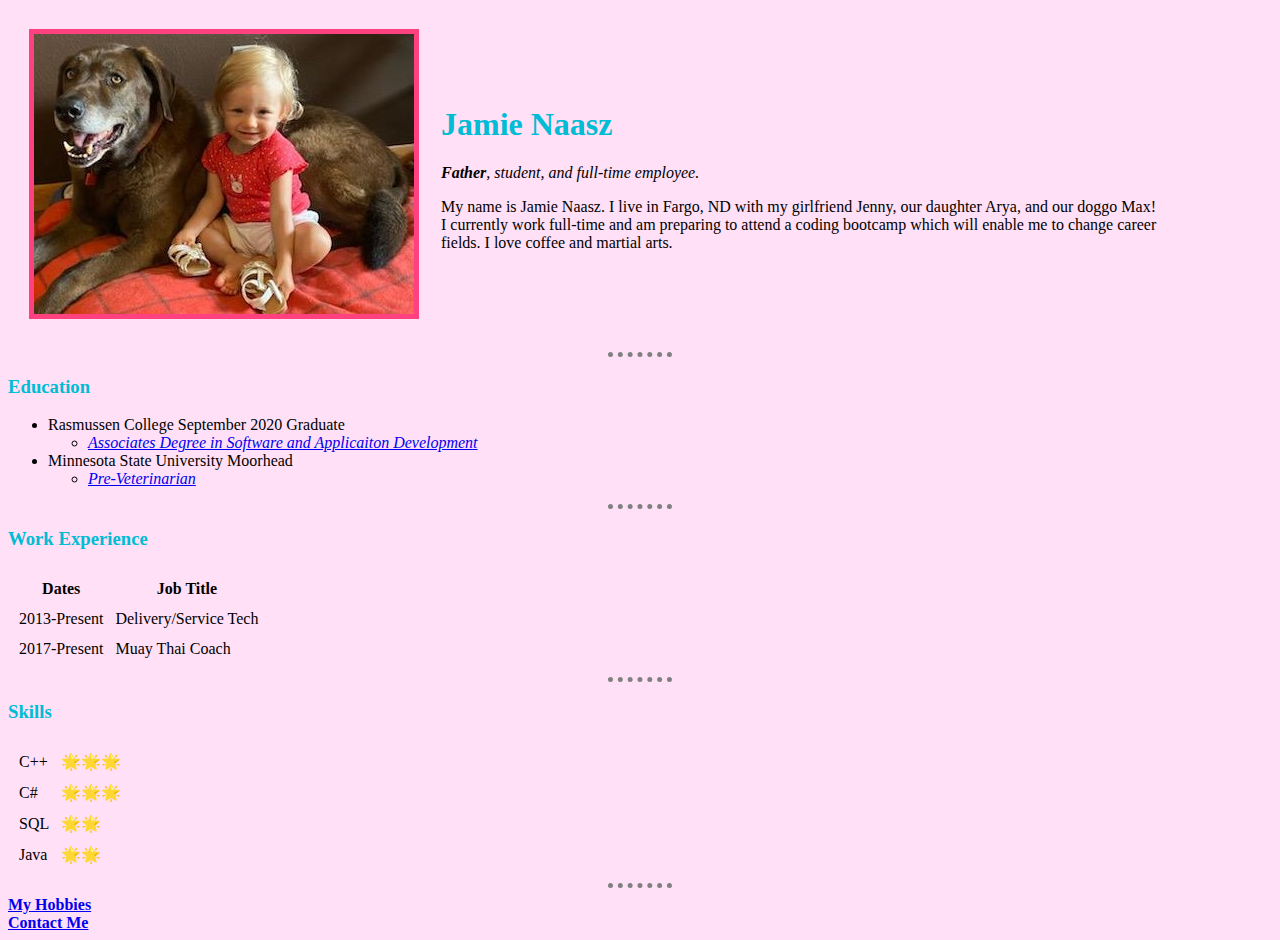
<file: index.html>
<!DOCTYPE html>
<html lang="en" dir="ltr">

<head>
  <meta charset="utf-8">
  <title>Jamie's Personal Site</title>
  <link rel="stylesheet" href="css/styles.css">
</head>

<body>
  <div class="welcome">
    <table cellspacing="20">
      <tr>
        <td><img src="images/Arya Max2.jpg" alt="Error! Image cannot be displayed."></td>
        <td>
          <h1>Jamie Naasz</h1>
          <p><em><strong>Father</strong>, student, and full-time employee.</em></p>
          <p>My name is Jamie Naasz. I live in Fargo, ND with my girlfriend Jenny, our daughter Arya, and our doggo Max!<br>I currently
            work full-time and am preparing to attend a coding bootcamp which will enable me to change career<br>fields. I love coffee
            and martial arts.</p>
        </td>
      </tr>
    </table>
  </div>
  <hr>
  <h3>Education</h3>
  <ul>
    <li>Rasmussen College September 2020 Graduate</li>
    <ul>
      <li><em><a href="https://degrees.rasmussen.edu/software-application-development/">Associates Degree in Software and
            Applicaiton Development</a></em></li>
    </ul>
    <li>Minnesota State University Moorhead</li>
    <ul>
      <li><em><a href="https://www.mnstate.edu/academics/majors/pre-health/pathways/veterinarian/">Pre-Veterinarian</a></em></li>
    </ul>
  </ul>
  <hr>

  <h3>Work Experience</h3>
  <table cellspacing="10">
    <thead>
      <tr>
        <th>Dates</th>
        <th>Job Title</th>
      </tr>
    </thead>
    <tbod>
      <tr>
        <td>2013-Present</td>
        <td>Delivery/Service Tech</td>
      </tr>
      <tr>
        <td>2017-Present</td>
        <td>Muay Thai Coach</td>
      </tr>
    </tbod>
  </table>
  <hr>
  <h3>Skills</h3>
  <table cellspacing="10">
    <tr>
      <td>C++</td>
      <td>🌟🌟🌟</td>
    </tr>
    <tr>
      <td>C#</td>
      <td>🌟🌟🌟</td>
    </tr>
    <tr>
      <td>SQL</td>
      <td>🌟🌟</td>
    </tr>
    <tr>
      <td>Java</td>
      <td>🌟🌟</td>
    </tr>
  </table>
  <hr>

  <a href="hobbies.html"><strong>My Hobbies</strong></a>
  <br />
  <a href="contact.html"><strong>Contact Me</strong></a>
</body>

</html>
</file>
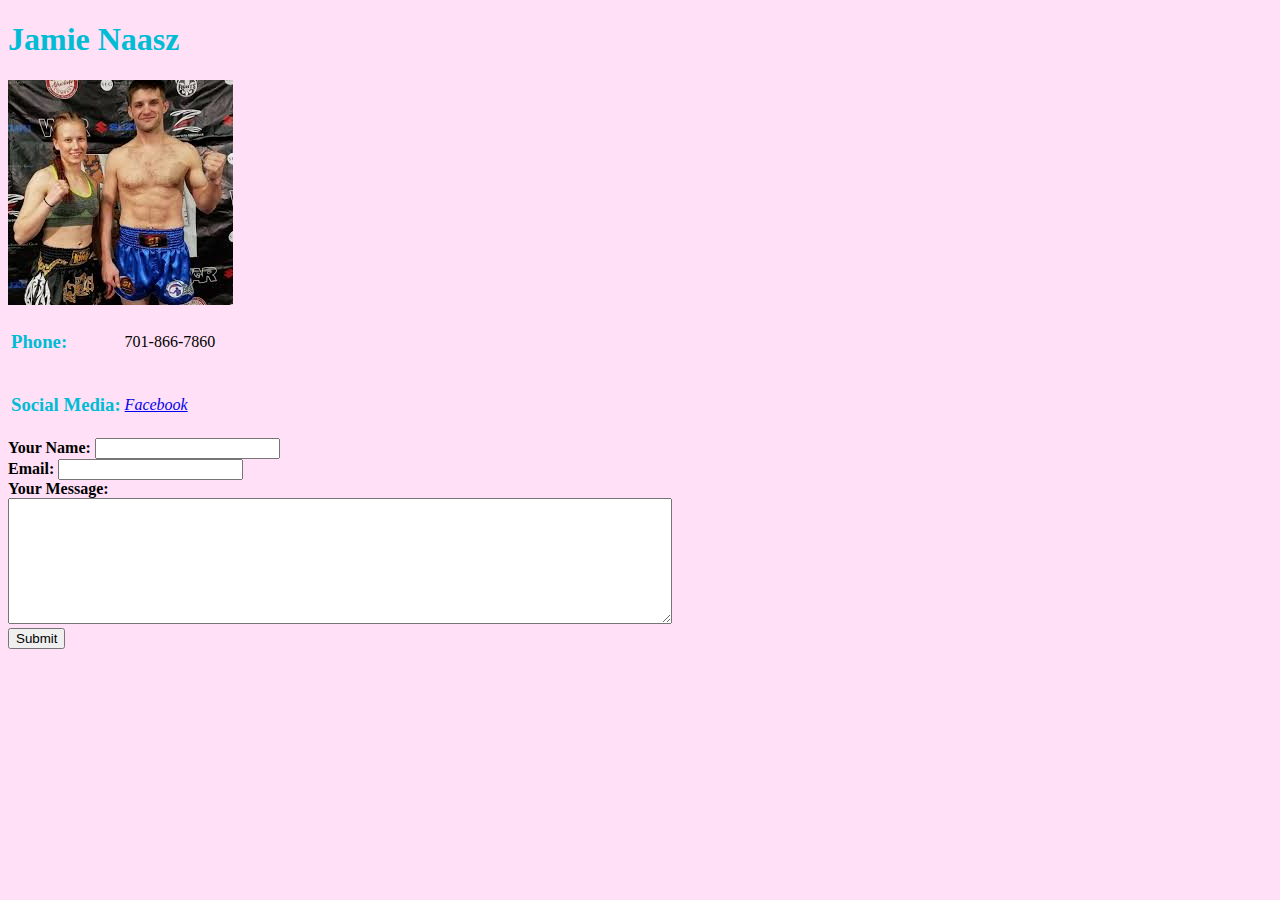
<file: contact.html>
<!DOCTYPE html>
<html lang="en" dir="ltr">

<head>
  <meta charset="utf-8">
  <title>Contact Me</title>
  <link rel="stylesheet" href="css/styles.css">
</head>

<body>
  <h1>Jamie Naasz</h1>
  <img src="images/contactPic.jpg" alt="Image could not be displayed">
  <table>
    <tr>
      <td><h3><strong>Phone: </strong></h3></td>
      <td>701-866-7860</td>
    </tr>
    <tr>
      <td><h3><strong>Social Media: </strong></h3></td>
      <td><em><a href="https://www.facebook.com/jamie.naasz">Facebook</a></em></td>
    </tr>
  </table>
  <form action="mailto:naaszja@gmail.com" method="post" enctype="text/plain">
    <label><strong>Your Name: </strong></label>
    <input type="text" name="yourName" value=""><br>
    <label><strong>Email: </strong></label>
    <input type="email" name="yourEmail" value=""><br>
    <label><strong>Your Message:</strong></label><br>
    <textarea name="yourMessage" rows="8" cols="80"></textarea><br>
    <input type="submit" name="">
  </form>
</body>

</html>
</file>
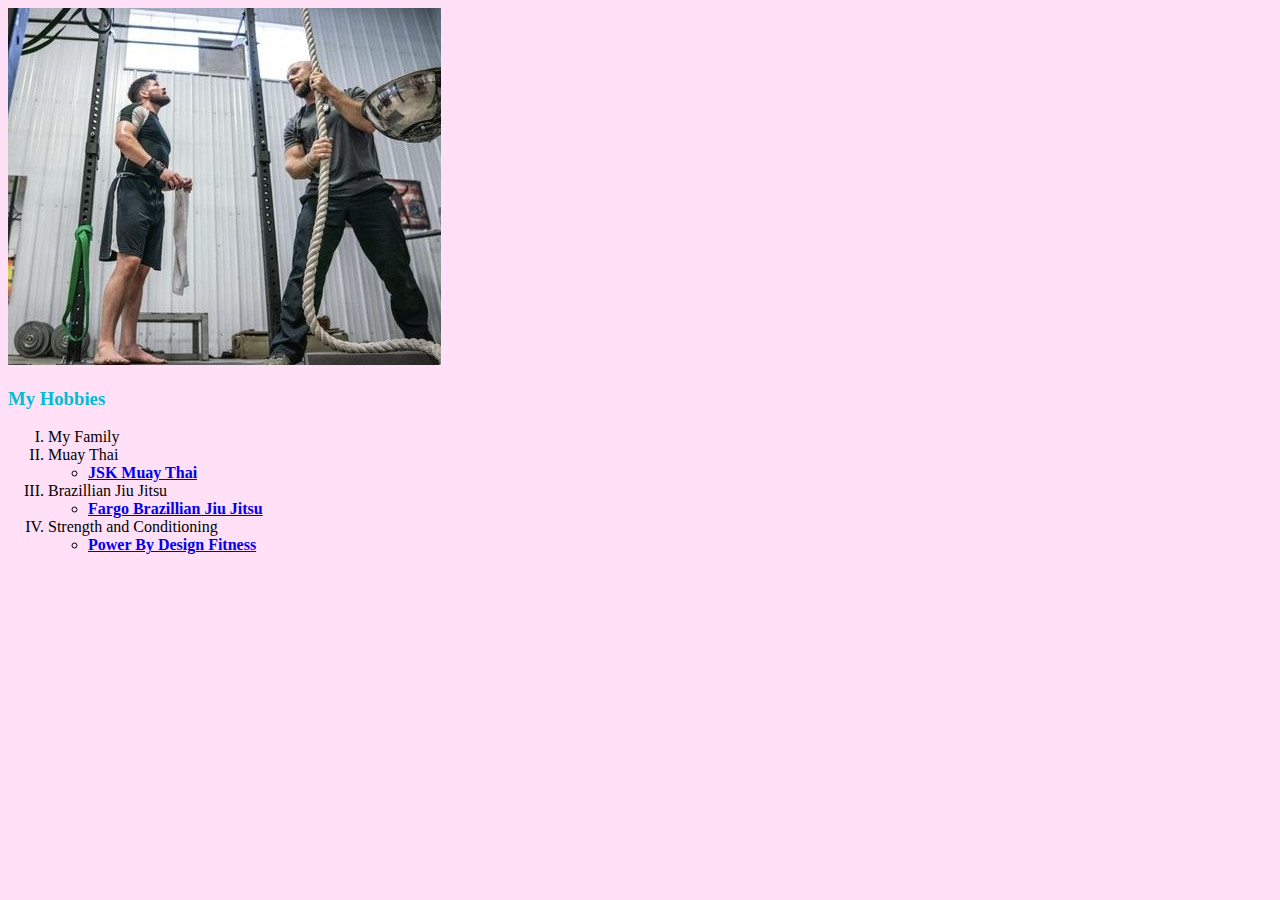
<file: hobbies.html>
<!DOCTYPE html>
<html lang="en" dir="ltr">
  <head>
    <meta charset="utf-8">
    <title>My Hobbies</title>
    <link rel="stylesheet" href="css/styles.css">
  </head>
  <body>
    <img src="images/pbd.jpg" alt="Image could not be displayed">
    <h3>My Hobbies</h3>
    <ol type="I">
      <li>My Family</li>
      <li>Muay Thai</li>
      <ul>
        <li><strong><a href="https://www.jskmuaythai.com/">JSK Muay Thai</a></strong></li>
      </ul>
      <li>Brazillian Jiu Jitsu</li>
      <ul>
        <li><strong><a href="https://fargobjj.com/">Fargo Brazillian Jiu Jitsu</a></strong></li>
      </ul>
      <li>Strength and Conditioning</li>
      <ul>
        <li><strong><a href="https://powerbydesignfitness.com/">Power By Design Fitness</a></strong></li>
      </ul>
    </ol>
  </body>
</html>
</file>
<file: css/styles.css>
body {
  background-color: #ffe0f7;
  }

hr {
    border-style: none;
    border-top-style: dotted;
    border-color: grey;
    border-width: 5px;
    width: 5%;
  }

  h1 {
    color: #00bcd4
  }

  h3 {
    color: #00bcd4
  }

.welcome img {
  border: 5px solid #ff427f;
}
</file>
